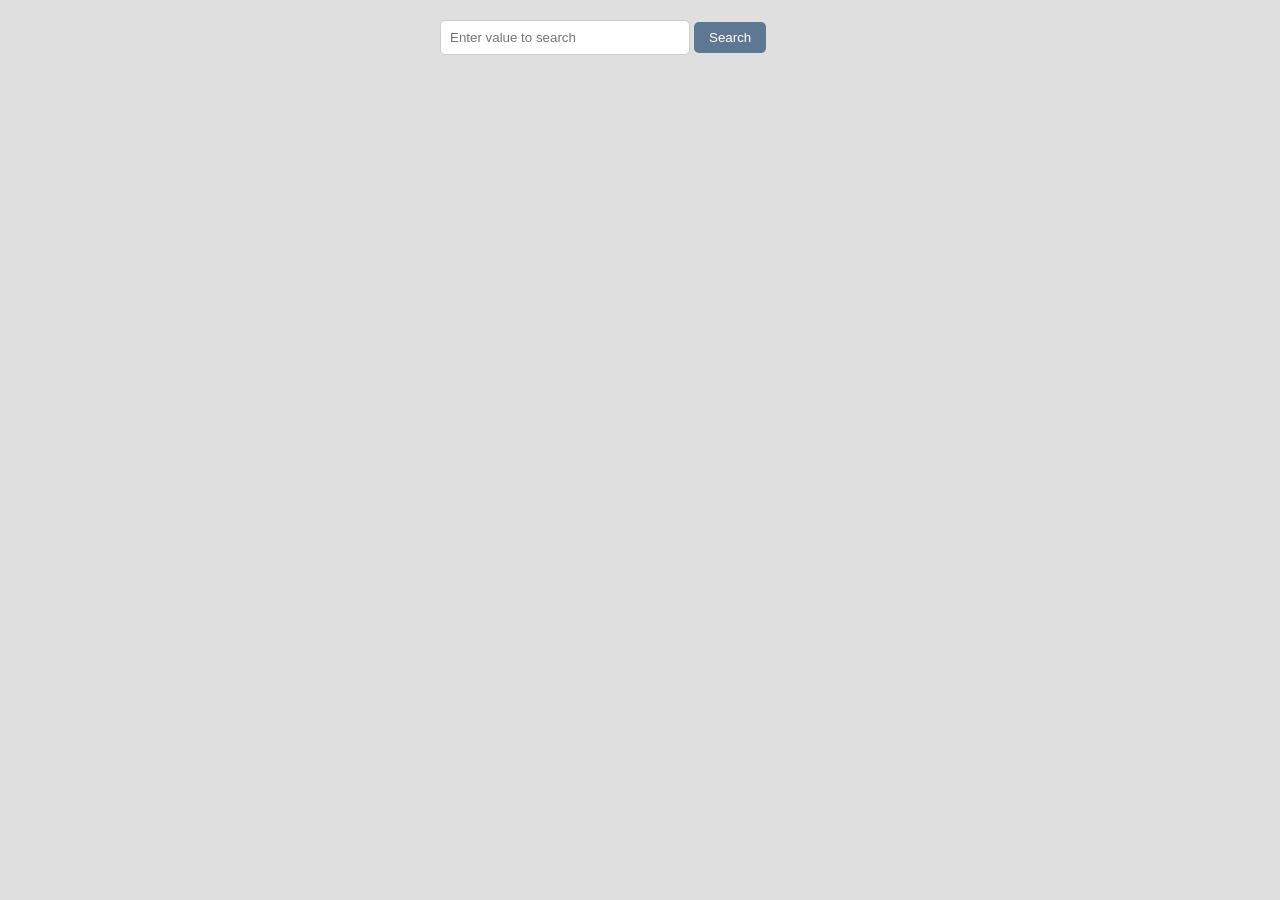
<file: ee/index.html>
<!DOCTYPE html>
<html lang="en">

<head>
    <title>Search API</title>
    <script defer src="./script.js"></script>
    <link rel="stylesheet" href="./style.css">

</head>

<body>

    <div id="div">
        <input type="text" id="input" placeholder="Enter value to search">
        <button id="button">Search</button>
    </div>

    <div id="values"></div>
</body>

</html>
</file>
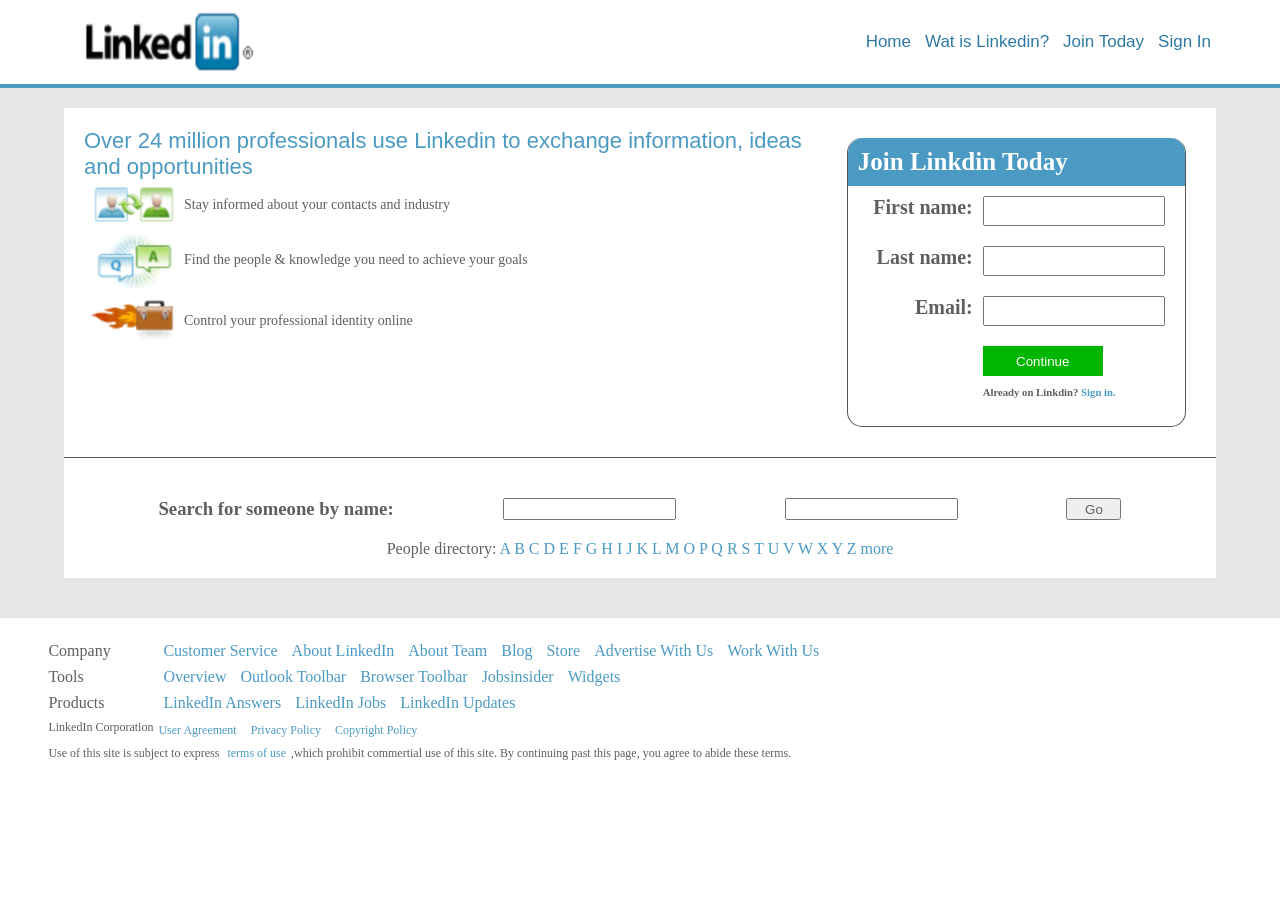
<file: EXA/index.html>
<!DOCTYPE html>
<html lang="en">

<head>
    <meta charset="UTF-8">
    <meta name="viewport" content="width=device-width, initial-scale=1.0">
    <title>Document</title>
    <link rel="stylesheet" href="./style.css">
</head>

<body>
    <header>
        <div class="header-section">
            <div class="header-left">
                <img src="./logo.png" alt="">
            </div>
            <div class="header-right">
                <a href="">Home</a>
                <a href="">Wat is Linkedin?</a>
                <a href="">Join Today</a>
                <a href="">Sign In</a>
            </div>
        </div>


    </header>
    <section>
        <div class="section-main">
            <div class="section-left">
                <p>Over 24 million professionals use Linkedin to
                    exchange information, ideas and opportunities</p>
                <div>
                    <img src="./users.png" alt="">
                    <p>Stay informed about your contacts and industry</p>
                </div>

                <div>
                    <img src="./chats.png" alt="">
                    <p>Find the people & knowledge you need to achieve your goals
                    </p>
                </div>

                <div>
                    <img src="./bag.png" alt="">
                    <p>Control your professional identity online</p>
                </div>
            </div>
            <div class="section-right">
                <h3>Join Linkdin Today</h3>
                <div class="section-right-signin">
                    <div class="signin-text">
                        <h6>First name: </h6>
                        <h6>Last name: </h6>
                        <h6>Email: </h6>

                    </div>
                    <div class="signin-input">
                        <input type="text">
                        <input type="text">
                        <input type="text">
                        <button type="button">Continue</button>
                        <h6>Already on Linkdin?<a href=""> Sign in.</a></h6>
                    </div>

                </div>

            </div>
        </div>
        <div class="search-buttom">
            <div class="search-div">
                <h3>Search for someone by name:</h3>
                <input type="text">
                <input type="text">
                <button>Go</button>
            </div>
            <div class="people-div">
                <p>People directory:
                    <a href="">A</a>
                    <a href="">B</a>
                    <a href="">C</a>
                    <a href="">D</a>
                    <a href="">E</a>
                    <a href="">F</a>
                    <a href="">G</a>
                    <a href="">H</a>
                    <a href="">I</a>
                    <a href="">J</a>
                    <a href="">K</a>
                    <a href="">L</a>
                    <a href="">M</a>
                    <a href="">O</a>
                    <a href="">P</a>
                    <a href="">Q</a>
                    <a href="">R</a>
                    <a href="">S</a>
                    <a href="">T</a>
                    <a href="">U</a>
                    <a href="">V</a>
                    <a href="">W</a>
                    <a href="">X</a>
                    <a href="">Y</a>
                    <a href="">Z</a>
                    <a href="">more</a>
                </p>
            </div>
        </div>
    </section>

    <footer>
        <div class="links-div">
            <p>Company </p>
            <div>
                <a href="#">Customer Service</a>
                <a href="#">About LinkedIn</a>
                <a href="#">About Team</a>
                <a href="#">Blog</a>
                <a href="#">Store</a>
                <a href="#">Advertise With Us</a>
                <a href="#">Work With Us</a>
            </div>
        </div>
        <div class="links-div">
            <p>Tools</p>
            <div>
                <a href="#">Overview</a>
                <a href="#">Outlook Toolbar</a>
                <a href="#">Browser Toolbar</a>
                <a href="#">Jobsinsider</a>
                <a href="#">Widgets</a>
            </div>
        </div>
        <div class="links-div">
            <p>Products </p>
            <div>
                <a href="#">LinkedIn Answers</a>
                <a href="#">LinkedIn Jobs</a>
                <a href="#">LinkedIn Updates</a>
            </div>

        </div>
        <div class="Corporation-div">
            <p>LinkedIn Corporation </p>
            <div>

                <a href="#">User Agreement</a>
                <a href="#">Privacy Policy</a>
                <a href="#">Copyright Policy</a>
            </div>

        </div>
        <div class="Corporation-div">
            <p> Use of this site is subject to express <a href="#">terms of use</a>,which prohibit commertial use of
                this site. By continuing past this page, you agree to abide these terms. </p>

        </div>
    </footer>
</body>

</html>
</file>
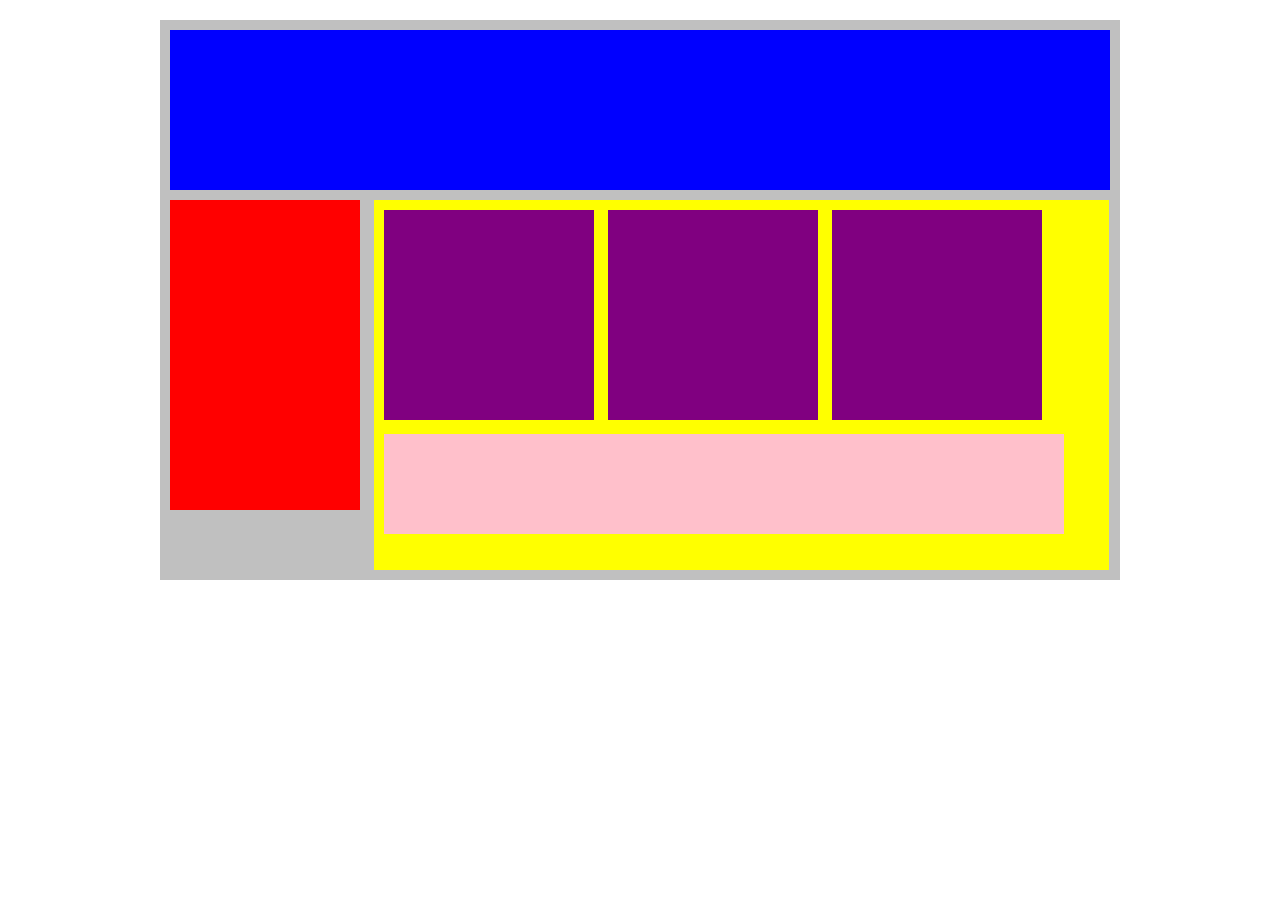
<file: Assignment_1_css.html>
<!DOCTYPE html>
<html>

<head>
  <title>Mike Tyson's Personal Webpage - Boxing Champion </title>
  <style>
    * {
      margin: 5px;
      padding: 5px;
    }

    #container {
      width: 950px;
      background-color: silver;
      margin: 0px auto;
    }

    #header {
      height: 150px;
      background-color: blue;
    }

    #nav_bar {
      height: 300px;
      width: 180px;
      display: inline-block;
      background-color: red;
    }

    #main_content {
      height: 360px;
      width: 725px;
      vertical-align: top;
      display: inline-block;
      background-color: yellow;
    }

    .subcontent {
      height: 200px;
      width: 200px;
      display: inline-block;
      background-color: purple;
    }

    #advertisements {
      height: 90px;
      width: 670px;
      background-color: pink;
    }
  </style>
</head>

<body>
  <div id="container">
    <div id="header"></div>
    <div id="nav_bar"></div>
    <div id="main_content">
      <div class="subcontent"></div>
      <div class="subcontent"></div>
      <div class="subcontent"></div>
      <div id="advertisements"></div>
    </div>
  </div> <!-- End of container -->
</body>

</html>
</file>
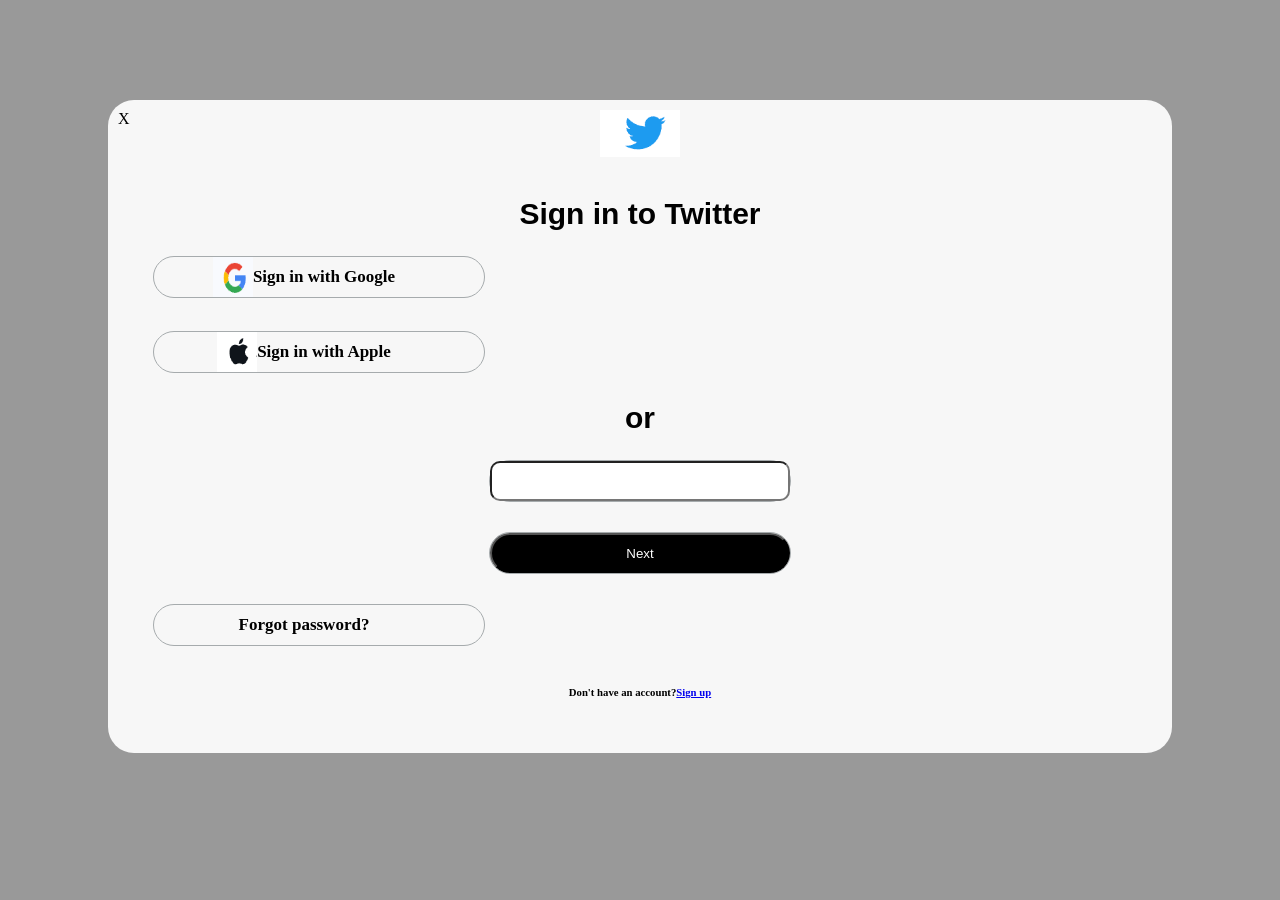
<file: Assignment_1_twitter.html>
<!DOCTYPE html>
<html lang="en">

<head>
    <meta charset="UTF-8">
    <meta name="viewport" content="width=device-width, initial-scale=1.0">
    <title>Document</title>
    <style>
        body {
            background-color: #999999;
        }

        .top_div {
            width: 100%;
            display: flex;
        }

        .close {
            display: inline-flex;
            padding-top: 10px;
            padding-left: 10px;
            justify-self: start;
            position: absolute;
        }

        .im {
            display: inline-flex;
            width: 100%;
            justify-content: center;
            align-content: center;
        }

        .im img {

            padding-top: 10px;
            width: 80px;

        }

        .main {
            margin: 100px;
            background-color: rgb(247, 247, 247);
            border-radius: 26px;
            justify-items: center;
        }

        .title_div h6 {
            text-align: center;
            font-size: 30px;
            margin: 10px;
            font-family: 'Franklin Gothic Medium', 'Arial Narrow', Arial, sans-serif;
        }

        .sign_div {
            padding: 30px;

        }

        .google_div,
        .apple_div {
            padding: 15px;
        }

        .sign {
            display: inline-flex;
            width: 300px;
            height: 40px;
            border: 1px;

            padding-right: 30px;
            border-color: rgb(166, 171, 173);
            justify-content: center;

            border-style: solid;
            border-radius: 50px;
        }

        .sign1 {
            display: inline-flex;
            width: 300px;
            height: 40px;

            border: 1px;

            border-color: rgb(166, 171, 173);
            justify-content: center;

            border-style: solid;
            border-radius: 50px;
        }
        .up_div h6{
            text-align: center;
        }

        .email_div input {
            width: 100%;
            border-radius: 10px;
            text-align: center;

        }
         .next_div input {
            width: 100%;
            border-radius: 50px;
            text-align: center;
            background-color: black;
            color: #ffffff;

        }

        .email_div,
        .next_div {
            padding: 15px;
            display: flex;
            justify-content: center;
            text-align: center;

        }

        .sign {
            display: inline-flex;
            width: 300px;
            height: 40px;
            border: 1px;

            padding-right: 30px;
            border-color: rgb(166, 171, 173);
            justify-content: center;

            border-style: solid;
            border-radius: 50px;
        }

        .sign img {
            width: 40px;
            height: 40px;

        }

        .sign h6 {
            font-size: 17px;
            height: 40px;
            padding-top: 10px;
            margin: 0;
            color: black;

        }
    </style>
</head>

<body>
    <div class="main">
        <div class="top_div">
            <div class="close"><span>X</span></div>
            <div class="im"><img src="./Screenshot 2023-07-12 at 17.36.57.png" alt=""></div>
        </div>
        <div class="sign_div">
            <div class="title_div">
                <h6>Sign in to Twitter</h6>
            </div>
            <div class="google_div">
                <a href="http://" target="_blank" rel="noopener noreferrer">
                    <div class="sign">
                        <img src="./Screenshot 2023-07-12 at 17.37.15.png" alt="">
                        <h6>Sign in with Google</h6>
                    </div>
                </a>
            </div>
            <div class="apple_div">
                <a href="http://" target="_blank" rel="noopener noreferrer">
                    <div class="sign">
                        <img src="./Screenshot 2023-07-12 at 17.37.24.png" alt="">
                        <h6>Sign in with Apple</h6>
                    </div>
                </a>
            </div>
            <div class="title_div">
                <h6>or</h6>
            </div>
            <div class="email_div">
                <div class="sign1">
                    <input type="text" name="email">
                </div>
            </div>

            <div class="next_div">
                <div class="sign1">
                    <input type="submit" value="Next" name="email">
                </div>
            </div>
            <div class="apple_div">
                <a href="http://" target="_blank" rel="noopener noreferrer">
                    <div class="sign">

                        <h6>Forgot password?</h6>
                    </div>
                </a>
            </div>
              <div class="up_div">
                <h6>Don't have an account?<a href="#">Sign up</a></h6>
            </div>

        </div>

    </div>
</body>

</html>
</file>
<file: ee/style.css>
* {
  box-sizing: border-box;
  padding: 0;
  margin: 0;
}

@media (min-width: 988px) {
  .info {
    width: 80%;
    align-items: center;
    margin: auto;
  }
  .info h3 {
    font-size: 30px;
  }
}

body {
  background: #dfdfdf;
  padding: 20px;
}
#div {
   width: 400px;
    margin: auto;
    align-items: center;
    align-self: center;
}
#input {
  padding: 9px;
  width: 250px;
  border-radius: 5px;
  border: 1px solid #ccc;
}
#button {
  padding: 8px 15px;
  background: #5e7894;
  color: white;
  border: none;
  border-radius: 5px;
  cursor: pointer;
}
#button:hover {
  background: #0056b3;
}
.info {
  background: white;
  margin-bottom: 15px;
  border-radius: 8px;
  padding: 10px;
  box-shadow: 0 2px 5px rgba(92, 90, 90, 0.1);
}
.info img {
  width: 120px;
  height: auto;
  border-radius: 8px;
  display: block;
  margin-top: 10px;
}
</file>
<file: EXA/style.css>
* {
  margin: 0;
  padding: 0;
  box-sizing: border-box;
  color: #5f5f5f;
}
a{
    color: #4b9ac3;
      text-decoration: none;
}
.header-section {
  width: 90%;
  display: flex;
  margin: auto;
  /* border: 1px solid salmon ; */
}
.header-left {
  flex: 1;
}
.header-left img {
  width: 200px;
  height: 80px;
}
.header-right {
  flex: 2;
  margin: auto;
  width: 100%;
  text-align: end;
}
.header-right a {
  color: #2d7aa3;
  margin: 5px;
  font-size: 17px;

  font-family: "Franklin Gothic Medium", "Arial Narrow", Arial, sans-serif;
}
section {
  background-color: #e6e6e6;
  padding-top: 20px;
  padding-bottom: 40px;
  border-top: 4px #4b9ac3 solid;
}
.section-main {
  width: 90%;
  display: flex;
  margin: auto;
  padding: 20px;
  /* border: 1px solid salmon; */
  background-color: white;
}
.section-left {
  width: 100%;
          padding-bottom: 30px;

}
.section-left > p {
  color: #4b9ac3;
  font-size: 22px;
  font-family: "Franklin Gothic Medium", "Arial Narrow", Arial, sans-serif;
}
.section-left div {
  display: flex;
}
.section-left div img {
  width: 100px;
}
.section-left div p {
  margin: auto;
  font-size: 14px;
  margin-left: 0;
}
.section-right {
  width: 500px;
  margin: 10px;
  border: 1px solid rgb(92, 86, 86);
  border-top: 0;
  margin: 10px;
  border-radius: 15px;
}

.section-right > h3 {
  padding: 10px;
  font-size: 25px;
  color: white;
  background-color: #4b9ac3;
  border-radius: 15px 15px 0px 0px;
}
.section-right-signin {
  display: flex;
}

.signin-text {
  display: block;
  width: 40%;
  text-align: end;
}
.signin-text h6 {
  height: 40px;

  margin: 10px;
  font-size: 20px;
}
.signin-input {
  display: block;
  width: 60%;
}
.signin-input input {
  width: 90%;
  height: 30px;

  margin-top: 10px;
  margin-bottom: 10px;
}
.signin-input button {
  width: 120px;
  height: 30px;
  background-color: #01b601;
  color: white;
  border: 0;
  margin-top: 10px;
  margin-bottom: 10px;
}
.signin-input h6 {
  height: 30px;
  margin-bottom: 10px;
}
.search-buttom{
    width: 90%;
    margin: auto;
    display: block;
    padding: 20px;
    background-color: white;
        border-top: 1px solid rgb(92, 86, 86);

}
.search-div{
    display: flex;
    margin: 20px;
    justify-content: space-around;
}
.search-div h3{
   color: #5f5f5f;
}
.search-div button{
    width: 55px;
}
.people-div{
    width: 100%;
    display: flex;
   justify-content: center;
}
.links-div{
    width: 94%;
    margin: auto;
    display: flex;
    padding: 10px;
    padding-top: 4px;
    padding-bottom: 4px;
}
.links-div p{
    width: 110px;
}

.links-div a{
    padding: 5px;
}

.Corporation-div{
    width: 94%;
    margin: auto;
    display: flex;
    padding: 10px;
    padding-top: 4px;
    padding-bottom: 4px;
}
.Corporation-div p{
   font-size: 12px;
}

.Corporation-div a{
       font-size: 12px;
    padding: 5px;
}
footer{
    margin-top: 20px;
}
</file>
